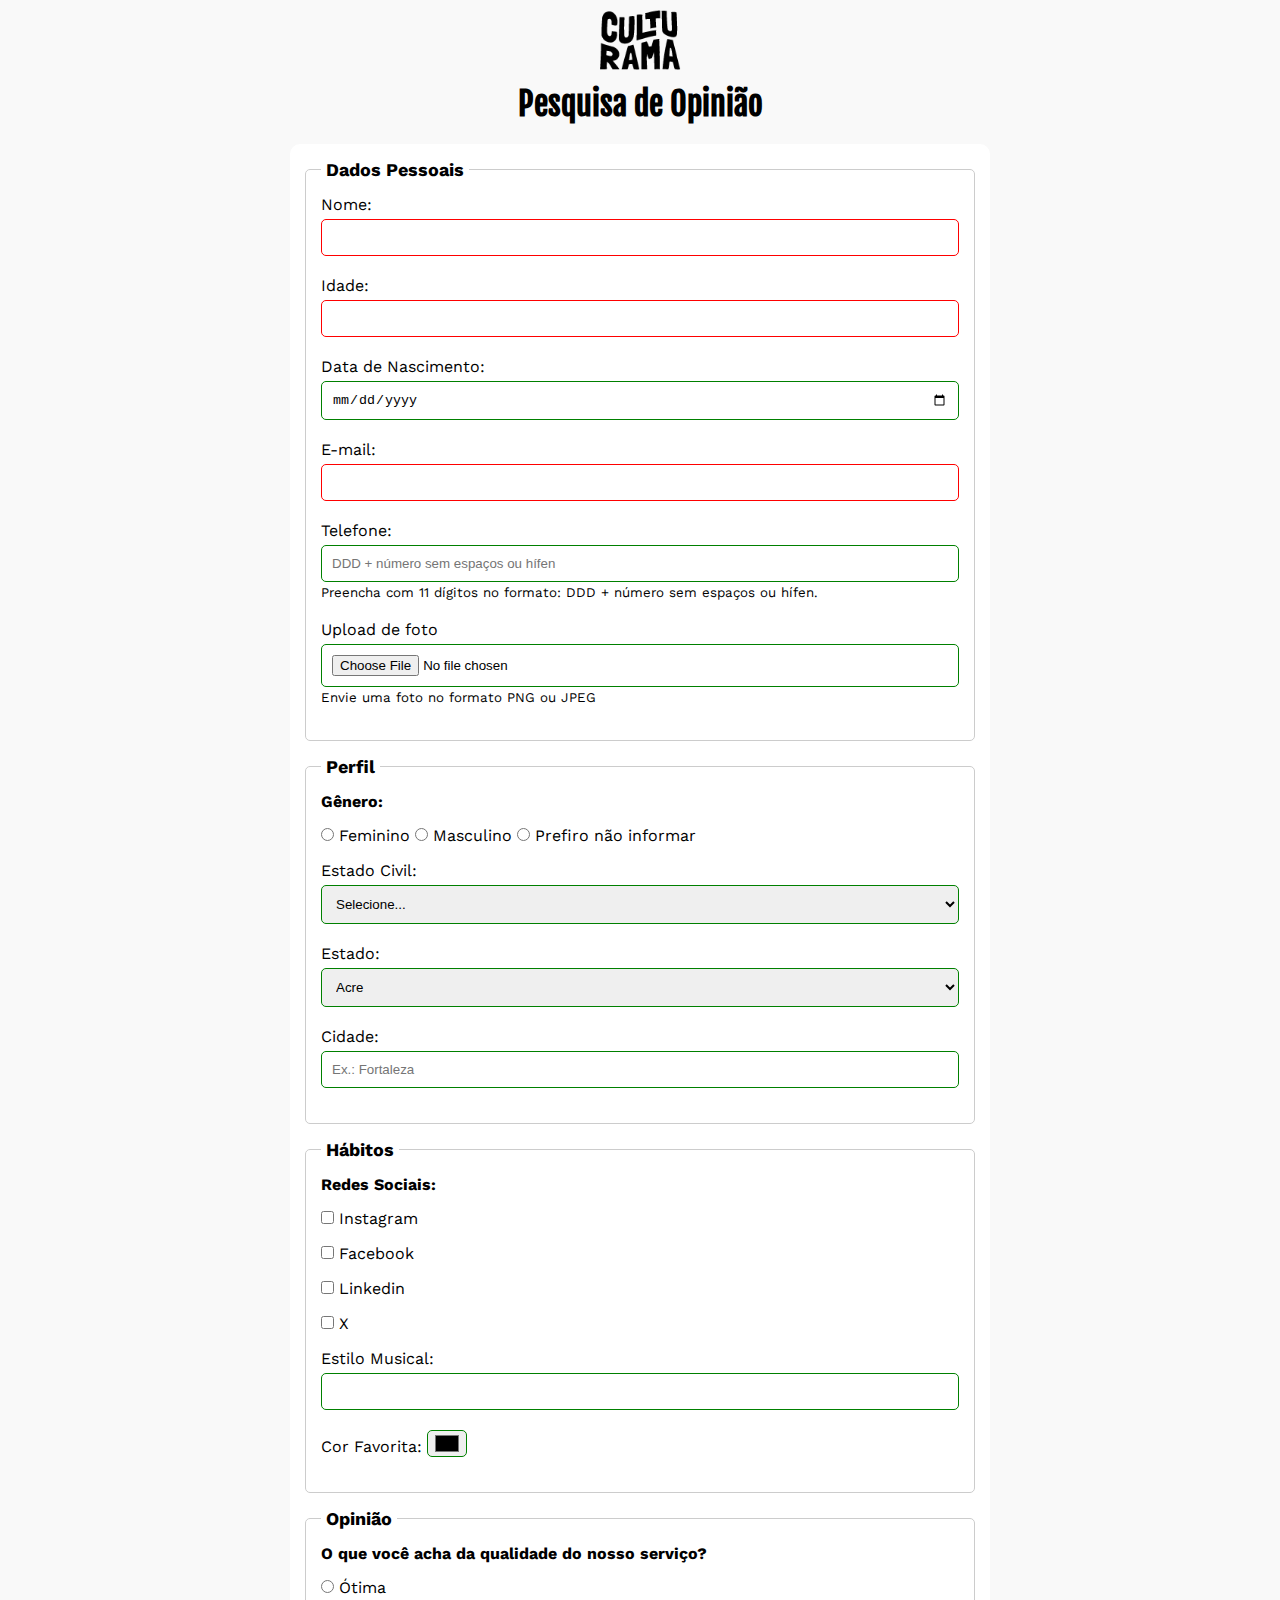
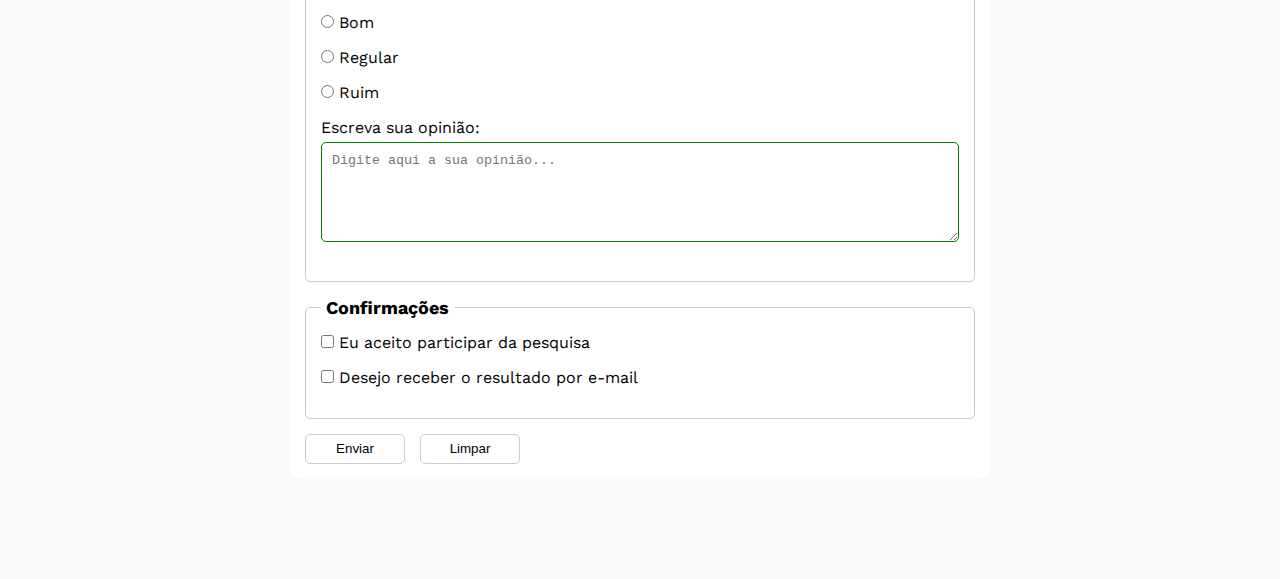
<file: index.html>
<!DOCTYPE html>
    <html lang="pt-br">
    <head>
        <meta charset="UTF-8">
        <meta name="viewport" content="width=device-width, initial-scale=1.0">
        <link rel="stylesheet" href="style.css">
        <link rel="icon" href="img/culturama-favicon.png">
        <link rel="preconnect" href="https://fonts.googleapis.com">
        <link rel="preconnect" href="https://fonts.gstatic.com" crossorigin>
        <link href="https://fonts.googleapis.com/css2?family=Fjalla+One&family=Work+Sans&display=swap" rel="stylesheet">
        <title>Pesquisa Culturama</title>
    </head>
    <body>
        <main>
            <header>
                <img src="img/logo-culturama.png" alt="Logo Culturama">
                <h1>Pesquisa de Opinião</h1>
            </header>
            <section>
                <form action="sucesso.html" method="get">
                    <fieldset>
                        <legend>Dados Pessoais</legend>
                        <label for="name">Nome:</label>
                        <input id="name" type="text" name="userName" required>
                            <br>
                        <label for="age">Idade:</label>
                        <input id="age" type="number" name="userAge" min="12" max="100" required>
                            <br>
                        <label for="birthdate">Data de Nascimento:</label>
                        <input id="birthdate" type="date" name="userBirthDate">
                            <br>
                        <label for="email">E-mail:</label>
                        <input id="email" type="email" name="userEmail" required>
                            <br>
                        <label for="phone">Telefone:</label>
                        <input id="phone" type="tel" name="userPhoneNumber" pattern="[0-9]{11}" placeholder="DDD + número sem espaços ou hífen"
                        aria-describedby="phoneHelp">
                        <small id="phoneHelp">Preencha com 11 dígitos no formato: DDD + número sem espaços ou hífen.</small>
                        <br>
                        <label for="image">Upload de foto</label>
                        <input id="image" type="file" accept="image/*" name="userImage"
                        aria-describedby="imageHelp">
                        <small id="imageHelp">Envie uma foto no formato PNG ou JPEG</small>
                            <br>
                    </fieldset>
                    <fieldset>
                        <legend>Perfil</legend>
                        <p>Gênero:</p>
                        <input id="fem" type="radio" name="userGender" value="Feminino">
                        <label for="fem">Feminino</label>

                        <input id="masc" type="radio" name="userGender" value="Masculino">
                        <label for="masc">Masculino</label>

                        <input id="notInformed" type="radio" name="userGender" value="notInformed">
                        <label for="notInformed">Prefiro não informar</label>
                            <br>
                        <label for="maritalStatus">Estado Civil:</label>
                <select id="maritalStatus" name="maritalStatus">
                        <option value="notInformed">Selecione...</option>
                        <option value="Solteiro">Solteiro</option>
                        <option value="Casado">Casado</option>
                        <option value="Divorciado">Divorciado</option>
                        <option value="Casado">União Estável</option>
                </select>
                            <br>
                        <label for="state">Estado:</label>
                        <select id="state" name="userState" required>
                            <option value="acre">Acre</option>  
                            <option value="alagoas">Alagoas</option> 
                            <option value="amapa">Amapá</option>   
                            <option value="amazonas">Amazonas</option>
                            <option value="bahia">Bahia</option>   
                            <option value="ceara">Ceará</option> 
                            <option value="distritoFederal">Distrito Federal</option>  
                            <option value="espiritoSanto">Espirito Santo</option>    
                            <option value="goias">Goiás</option> 
                            <option value="maranhao">Maranhão</option>    
                            <option value="matoGrossoDoSul">Mato Grosso do Sul</option> 
                            <option value="matoGrosso">Mato Grosso</option>   
                            <option value="minasGerais">Minas Gerais</option>   
                            <option value="para">Pará</option>
                            <option value="paraiba">Paraíba</option>   
                            <option value="parana">Paraná</option>  
                            <option value="pernambuco">Pernambuco</option>   
                            <option value="piaui">Piauí</option> 
                            <option value="rioDeJaneiro">Rio de Janeiro</option>  
                            <option value="rioGrandeDoNorte">Rio Grande do Norte</option>    
                            <option value="rioGrandeDoSul">Rio Grande do Sul</option>    
                            <option value="rondonia">Rondônia</option>  
                            <option value="roraima">Roraima</option>    
                            <option value="santaCatarina">Santa Catarina</option>    
                            <option value="saoPaulo">São Paulo</option>    
                            <option value="sergipe">Sergipe</option>    
                            <option value="tocantins">Tocantins</option>
                        </select>

                        <label for="city">Cidade:</label>
                        <input id="city" type="text" name="userCity" placeholder="Ex.: Fortaleza">
                    </fieldset>
                    <fieldset>
                        <legend>Hábitos</legend>
                        <p>Redes Sociais:</p>
                        <input id="instagram" type="checkbox" name="social" value="instagram">
                        <label for="instagram">Instagram</label>
                    <br>
                        <input id="facebook" type="checkbox" name="social" value="facebook">
                        <label for="facebook">Facebook</label>
                    <br>
                        <input id="linkedin" type="checkbox" name="social" value="linkedin">
                        <label for="linkedin">Linkedin</label>
                    <br>
                        <input id="x" type="checkbox" name="social" value="x">
                        <label for="x">X</label>
                    <br>

                    <label for="musicStyle">Estilo Musical:</label>
                    <input list="styleTypes" type="text" id="musicStyle" name="musicStyle">
                    <datalist id="styleTypes">
                        <option value="Rock">
                        <option value="Reggae">
                        <option value="Pop">
                        <option value="Hip-Hop">
                        <option value="Jazz">
                    </datalist>
                    <br>

                    <label for="favoriteColor">Cor Favorita:</label>
                    <input type="color" id="favoriteColor" name="favoriteColor">
                    <br>
                    </fieldset>
                    <fieldset>
                        <legend>Opinião</legend>
                        <p>O que você acha da qualidade do nosso serviço?</p>
                        <input type="radio" id="greatRating" name="userRating" value="otima">
                    <label for="greatRating">Ótima</label><br>
                    
                    <input type="radio" id="goodRating" name="userRating" value="bom">
                    <label for="goodRating">Bom</label><br>
                    
                    <input type="radio" id="regularRating" name="userRating" value="regular">
                    <label for="regularRating">Regular</label><br>

                    <input type="radio" id="badRating" name="userRating" value="ruim">
                    <label for="badRating">Ruim</label>
                    <br>

                    <label for="comments">Escreva sua opinião:</label>
                    <br>
                    <textarea id="comments" name="userComments" rows="4" cols="50" placeholder="Digite aqui a sua opinião..."></textarea>                    
                    </fieldset>
                    <fieldset>
                    <legend>Confirmações</legend>

                    <input type="checkbox" id="userLgpd" name="userLgpd" value="accepted" required>
                    <label for="userLgpd">Eu aceito participar da pesquisa</label><br>
                    
                    <input type="checkbox" id="userGetResult" name="getResult" value="accepted">
                    <label for="userGetResult">Desejo receber o resultado por e-mail</label><br>
                    </fieldset>
                    <button type="submit" aria-label="Enviar dados do formulário">Enviar</button>
                    <button type="reset" aria-label="Limpar dados do formulário">Limpar</button>
                </form>
            </section>
        </main>
    </body>
    </html>
</file>
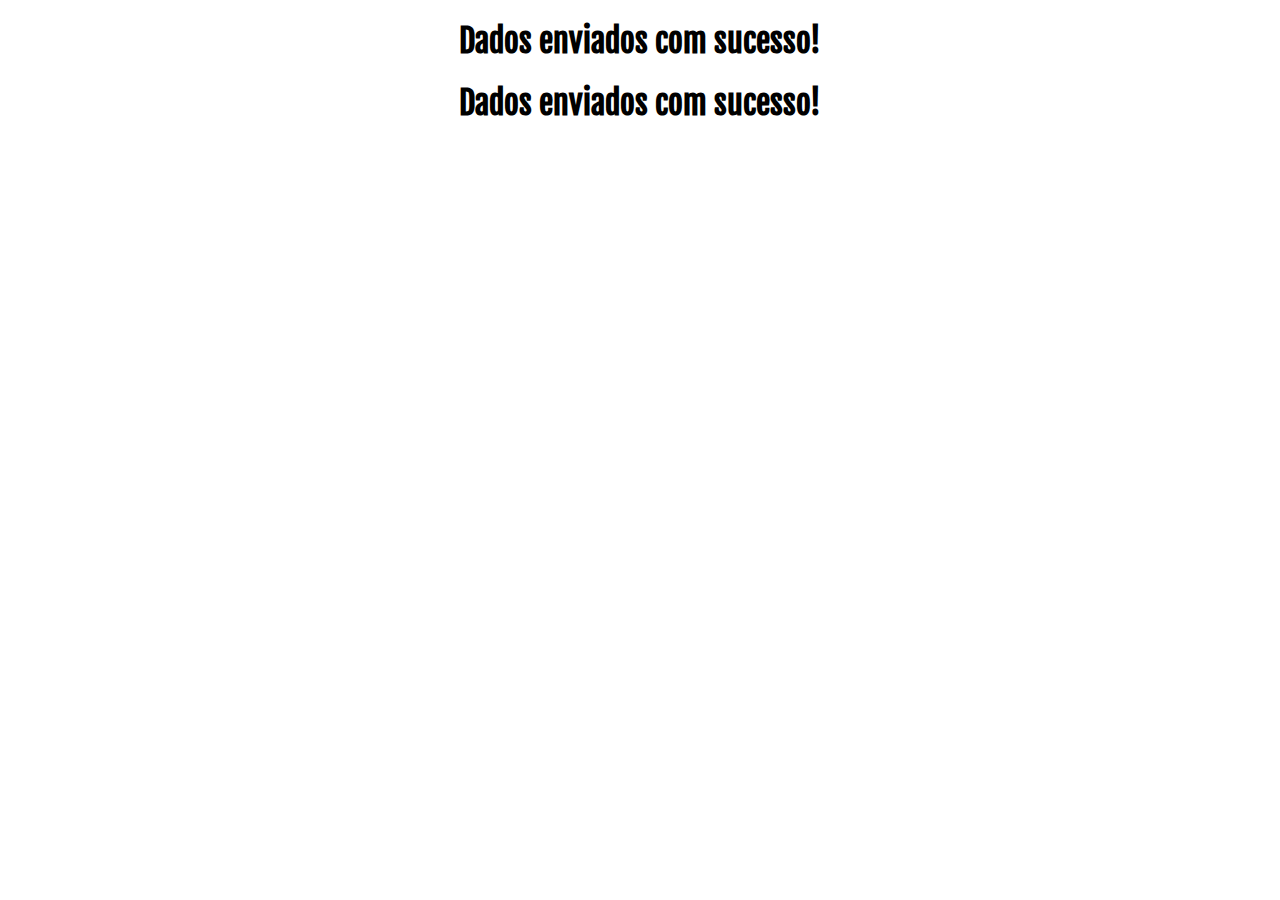
<file: sucesso.html>
<!DOCTYPE html>
    <html lang="pt-br">
    <head>
        <meta charset="UTF-8">
        <meta name="viewport" content="width=device-width, initial-scale=1.0">
        <link rel="icon" href="img/culturama-favicon.png">
        <link rel="stylesheet" href="sucesso/style.css">
        <link rel="preconnect" href="https://fonts.googleapis.com">
        <link rel="preconnect" href="https://fonts.gstatic.com" crossorigin>
        <link href="https://fonts.googleapis.com/css2?family=Fjalla+One&family=Work+Sans&display=swap" rel="stylesheet">
        <title>Pesquisa Culturama</title>
    </head>
    <body>
        <h1 role="alert">Dados enviados com sucesso!</h1>
        <h1>Dados enviados com sucesso!</h1>
    </body>
    </html>
</file>
<file: style.css>
*{
        margin: 0;
        padding: 0;
        box-sizing: border-box;
    }

    body{
        background-color: #f9f9f9;
        font-family: "work sans", sans-serif;
    }

    main{
        width: 100%;
        max-width: 700px;
        margin: 0 auto;
    }

    header{
        text-align: center;
        margin-bottom: 20px;
    }

    img{
        width: 100px;
    }

    h1{
        font-family: "fjalla one", sans-serif;
    }

    form{
        background-color: #ffffff;
        padding: 15px;
        border-radius: 10px;
        margin-bottom: 100px;
    }

    fieldset{
        padding: 15px;
        border: 1px solid #cccccc;
        border-radius: 5px;
        margin-bottom: 15px;
    }

    legend{
        font-weight: bold;
        font-size: 18px;
        padding: 0 5px;
    }

    label{
        display: inline-block;
        margin-bottom: 5px;
    }

    input[type="tel"],
    input[type="file"]{
        margin-bottom: 0;
    }

    small{
        margin-bottom: 20px;
        display: inline-block;
    }

    p{
        margin-bottom: 15px;
        font-weight: bold;
    }

    input, select, textarea{
        width: 100%;
        padding: 10px;
        margin-bottom: 20px;
        border: 1px solid #cccccc;
        border-radius: 5px;
    }

    textarea{
        min-height: 100px;
    }

    input[type="radio"],
    input[type="checkbox"]{
        width: auto;
    }

    input[type="color"]{
        width: 40px;
        padding: 0 5px;
    }

    input:invalid,
    select:invalid,
    textarea:invalid{
        border-color: red;
    }

    input:valid,
    select:valid,
    textarea:valid{
        border-color: green;
    }

    button{
        width: 100px;
        height: 30px;
        margin-right: 10px;
        background-color: #ffffff;
        border: 1px solid #cccccc;
        border-radius: 5px;
        cursor: pointer;
    }

    button[type="submit"]:hover{
        background-color: green;
        color: #ffffff;
    }

    button[type="reset"]:hover{
        background-color: orangered;
        color: #ffffff;
    }
</file>
<file: sucesso/style.css>
h1{
        font-family: "fjalla one", sans-serif;
        text-align: center;
    h1{
        font-family: "fjalla one", sans-serif;
        text-align: center;
    }
</file>
